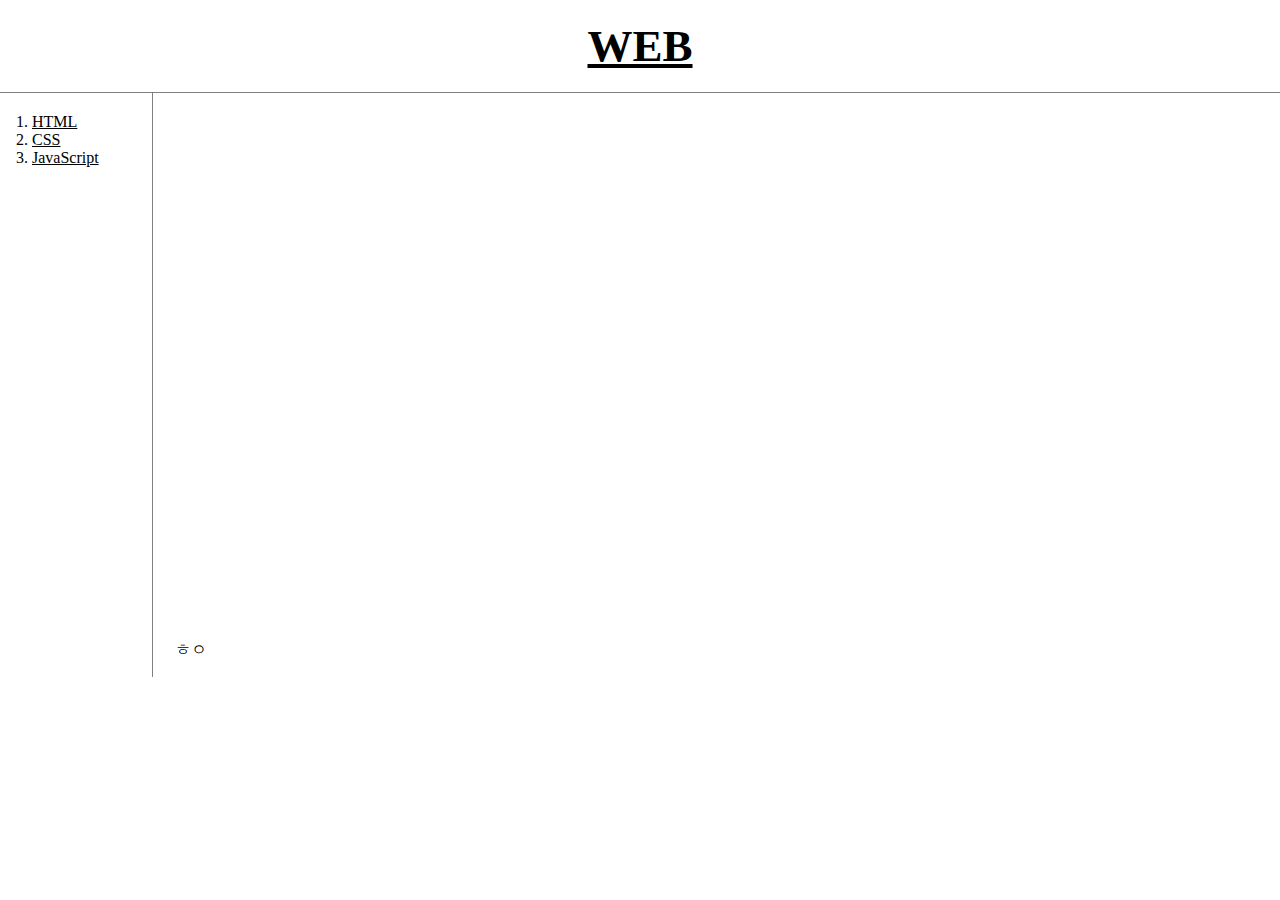
<file: index.html>
<!doctype html>
<html>
<head>
  <title>WEB1-Welcome</title>
  <meta charset="utf-8">
  <link rel="stylesheet" href="style.css">
</head>
<body>
  <h1><a href="index.html">WEB</a></h1>
  <div id="grid">
    <ol>
      <li><a href="1.html">HTML</a></li>
      <li><a href="2.html">CSS</a></li>
      <li><a href="3.html">JavaScript</a></li>
    </ol>
    <div id="article">
      <p><iframe width="908" height="511" src="https://www.youtube.com/embed/WwKOY8IOsNU" frameborder="0" allow="accelerometer; autoplay; clipboard-write; encrypted-media; gyroscope; picture-in-picture" allowfullscreen></iframe></p>
      <p>
        ㅎㅇ
      </p>
    </div>
  </div>
</body>
</html>
</file>
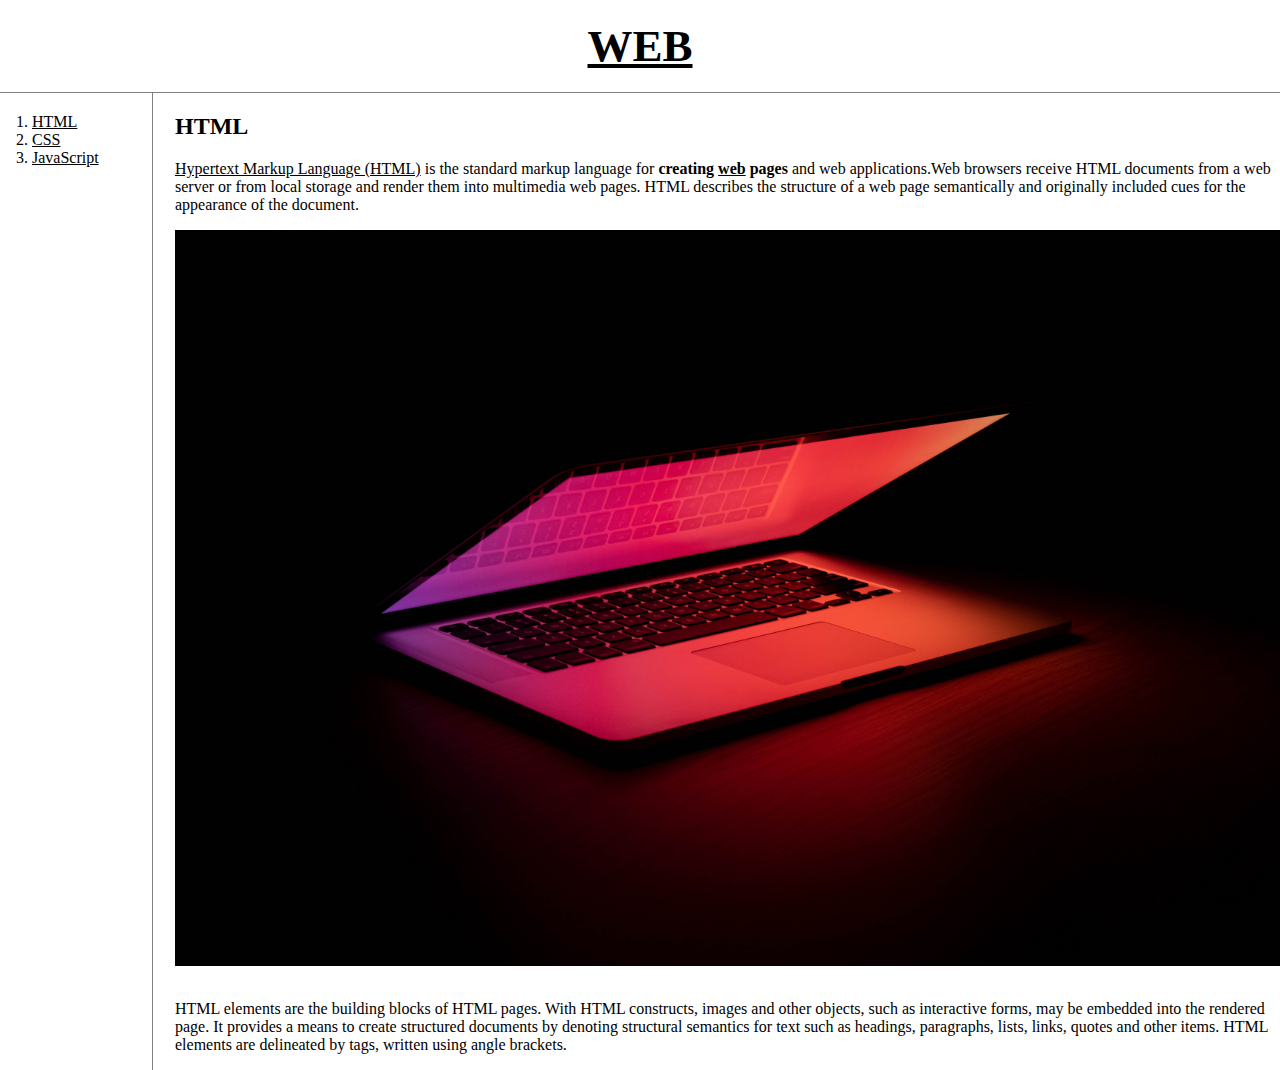
<file: 1.html>
<!doctype html>
<html>
<head>
  <title>WEB1-HTML</title>
  <meta charset="utf-8">
  <link rel="stylesheet" href="style.css">
</head>
<body>
  <h1><a href="index.html">WEB</a></h1>
  <div id="grid">
    <ol>
    <li><a href="1.html">HTML</a></li>
    <li><a href="2.html">CSS</a></li>
    <li><a href="3.html">JavaScript</a></li>
    </ol>
    <div id="article">
      <h2>HTML</h2>
      <p><a href = "https://www.w3.org/TR/2011/WD-html5-20110405/" target="_blank" title="html5 specification">Hypertext Markup Language (HTML)</a> is the standard markup language for <strong>creating <u>web</u> pages</strong> and web applications.Web browsers receive HTML documents from a web server or from local storage and render them into multimedia web pages. HTML describes the structure of a web page semantically and originally included cues for the appearance of the document.</p>
  <img src="coding.jpg" width="100%">
  <p style="margin-top:30px;">HTML elements are the building blocks of HTML pages. With HTML constructs, images and other objects, such as interactive forms, may be embedded into the rendered page. It provides a means to create structured documents by denoting structural semantics for text such as headings, paragraphs, lists, links, quotes and other items. HTML elements are delineated by tags, written using angle brackets.</p>
  </div>
  </div>
</body>
</html>
</file>
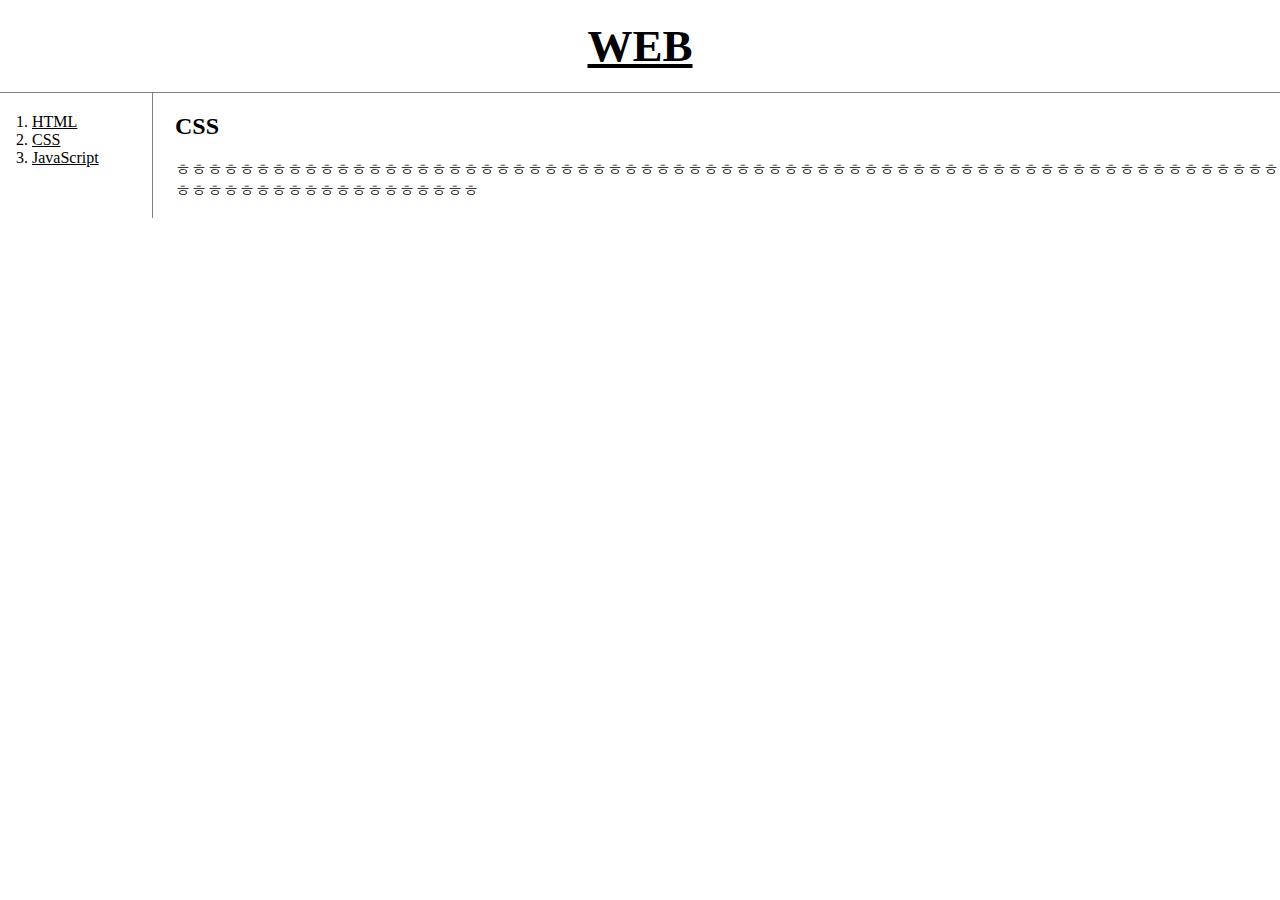
<file: 2.html>
<!doctype html>
<html>
<head>
  <title>WEB1-CSS</title>
  <meta charset="utf-8">
  <link rel="stylesheet" href="style.css">
</head>
<body>
  <h1><a href="index.html">WEB</a></h1>
  <div id="grid">
    <ol>
      <li><a href="1.html">HTML</a></li>
      <li><a href="2.html">CSS</a></li>
      <li><a href="3.html">JavaScript</a></li>
    </ol>
    <div id="article">
      <h2>CSS</h2>
      <p>
        ㅎㅎㅎㅎㅎㅎㅎㅎㅎㅎㅎㅎㅎㅎㅎㅎㅎㅎㅎㅎㅎㅎㅎㅎㅎㅎㅎㅎㅎㅎㅎㅎㅎㅎㅎㅎㅎㅎㅎㅎㅎㅎㅎㅎㅎㅎㅎㅎㅎㅎㅎㅎㅎㅎㅎㅎㅎㅎㅎㅎㅎㅎㅎㅎㅎㅎㅎㅎㅎㅎㅎㅎㅎㅎㅎㅎㅎㅎㅎㅎㅎㅎㅎㅎㅎㅎㅎㅎ
      </p>
    </div>
  </div>
</body>
</html>
</file>
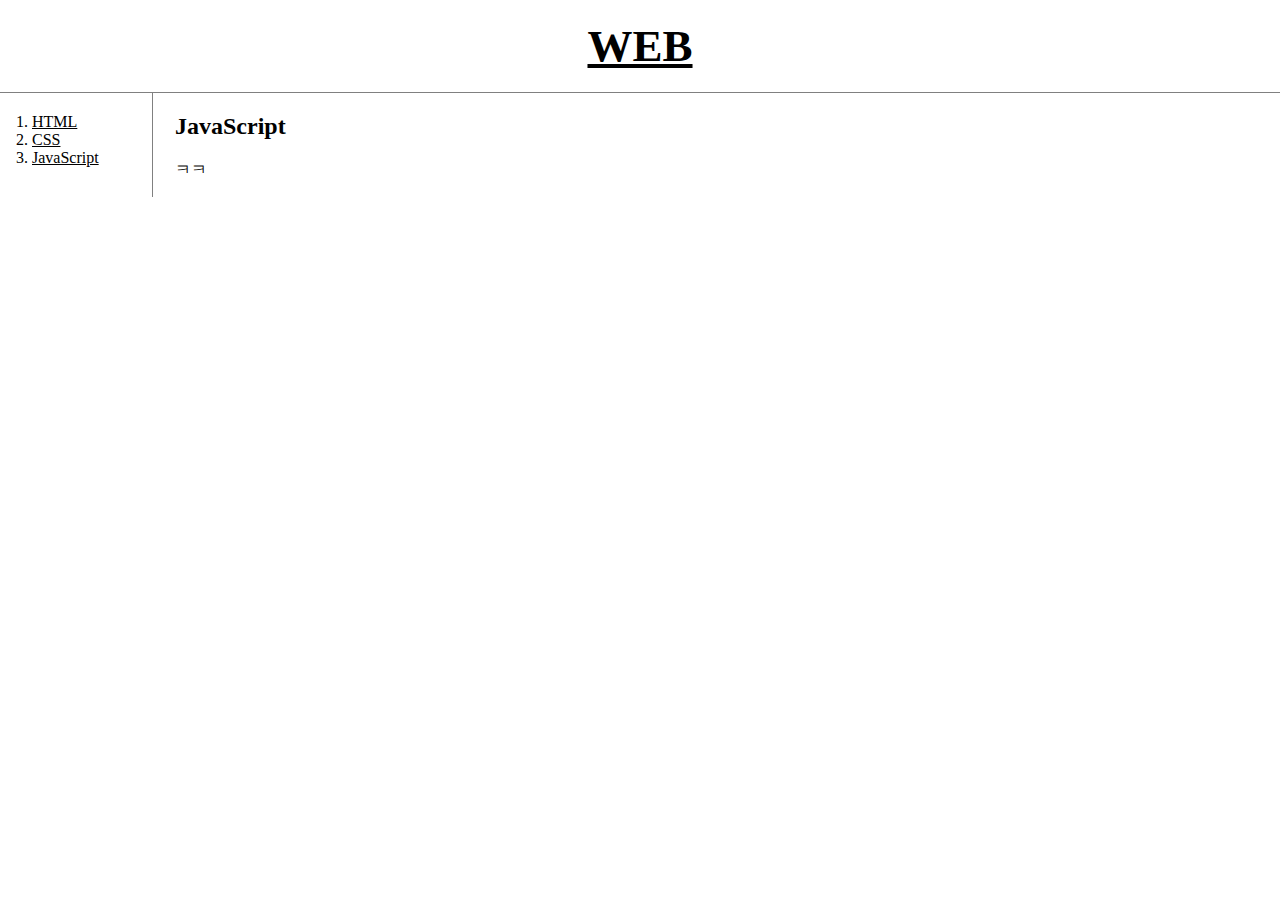
<file: 3.html>
<!doctype html>
<html>
<head>
  <title>WEB1-JavaScript</title>
  <meta charset="utf-8">
  <link rel="stylesheet" href="style.css">
</head>
<body>
  <h1><a href="index.html">WEB</a></h1>
  <div id="grid">
    <ol>
      <li><a href="1.html">HTML</a></li>
      <li><a href="2.html">CSS</a></li>
      <li><a href="3.html">JavaScript</a></li>
    </ol>
  <div id="article">
    <h2>JavaScript</h2>
    <p>
      ㅋㅋ
    </p>
  </div>
</div>
</body>
</html>
</file>
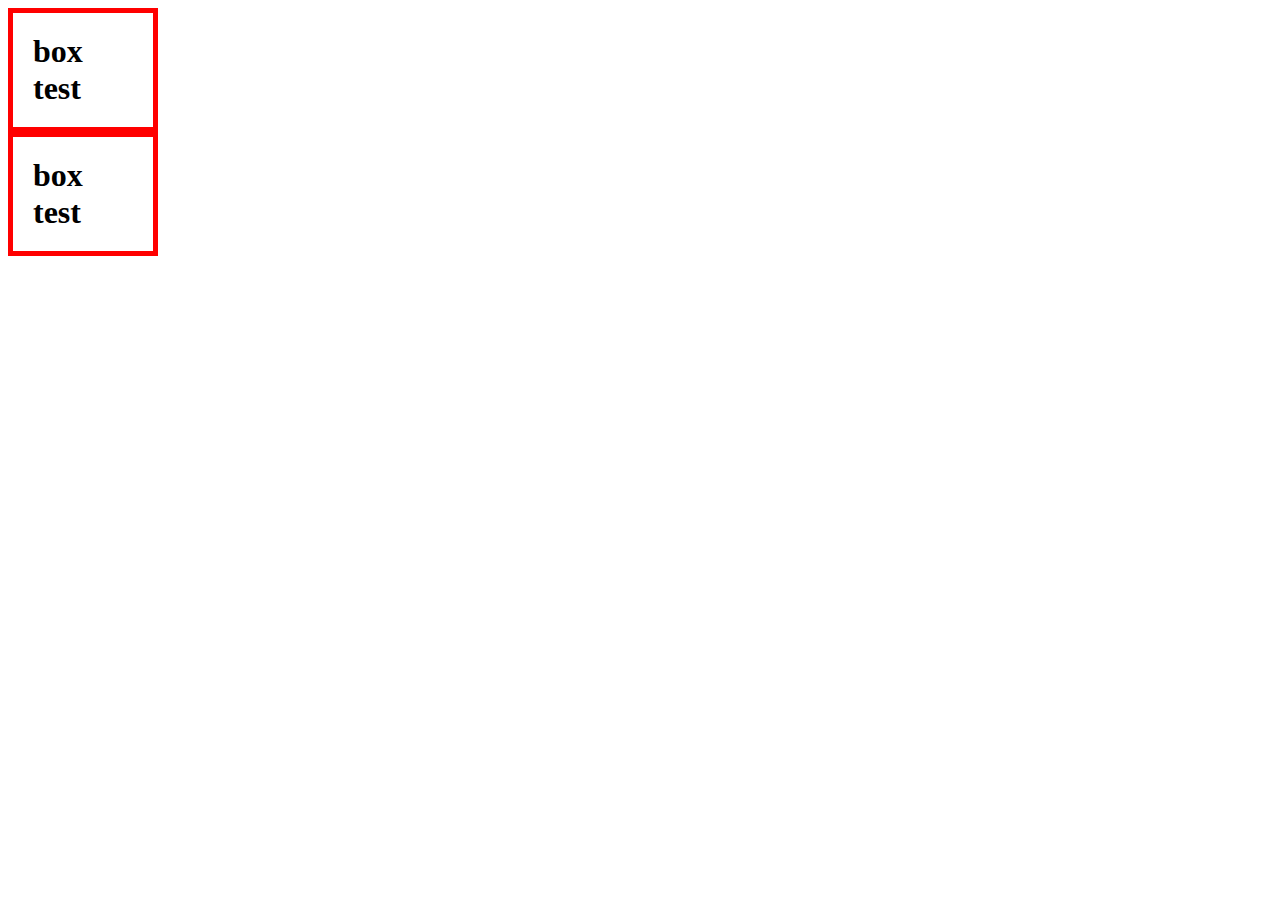
<file: box.html>
<!DOCTYPE html>
<html>
  <head>
    <meta charset="utf-8">
    <title></title>
    <style>
      h1{
        border:5px red solid;
        padding:20px;
        margin:0px;
        width:100px
      }
    </style>
  </head>
  <body>
    <h1>box test</h1>
    <h1>box test</h1>
  </body>
</html>
</file>
<file: style.css>
body{
  margin:0;
}
  a{
    color: black;

  }
  h1{
    font-size: 45px;
    text-align: center;
    border-bottom: 1px solid grey;
    margin: 0;
    padding:20px;
  }
  ol{
    border-right: 1px solid grey;
    width:100px;
    margin:0;
    padding:20px;
  }
  #grid{
    display:grid;
    grid-template-columns: 150px 1fr;
  }
  #grid ol{
          padding-left: 32px;
  }
  #article{
    padding-left: 25px
  }
  @media(max-width:500px) {
    #grid{
      display:block;
    }
    ol{
      border-right:none;
  }
</file>
